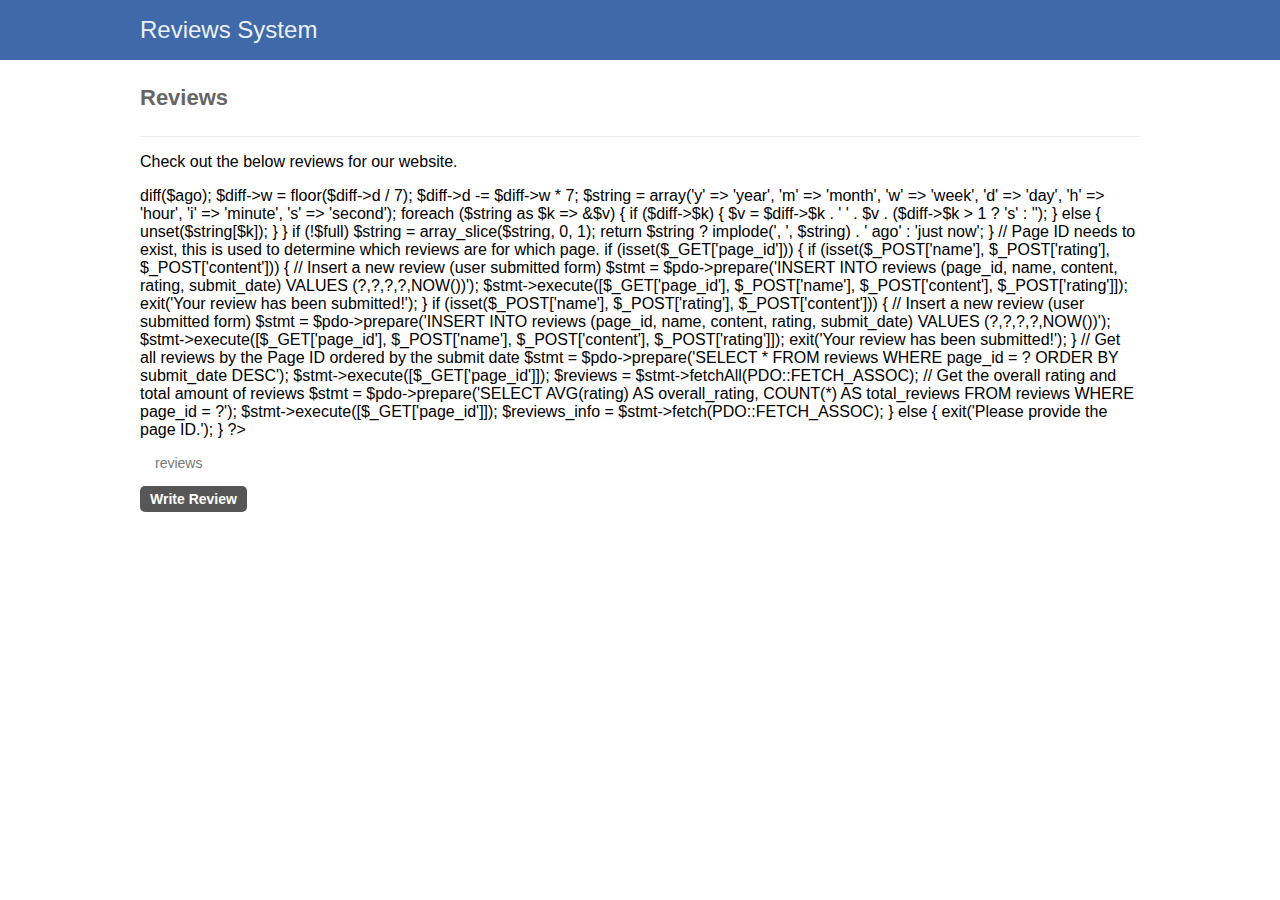
<file: phpreview/index.html>
<!DOCTYPE html>
<html lang="en">
<head>
  <meta charset="UTF-8">
  <meta name="viewport" content="width=device-width, initial-scale=1.0">
  <title>Reviews System</title>
  <link href="style.css" rel="stylesheet" type="text/css">
  <link rel="stylesheet" href="reviews.css" type="text/css">
</head>
<body>
	   <!----> <nav class="navtop">
	    	<div>
	    		<h1>Reviews System</h1>
	    	</div>
	    </nav>
		<div class="content home">
			<h2>Reviews</h2>
      <p>Check out the below reviews for our website.</p>
      
      <div class="reviews"></div>
<script>
const reviews_page_id = 1;
fetch("reviews.php?page_id=" + reviews_page_id).then(response => response.text()).then(data => {
	document.querySelector(".reviews").innerHTML = data;
	document.querySelector(".reviews .write_review_btn").onclick = event => {
		event.preventDefault();
		document.querySelector(".reviews .write_review").style.display = 'block';
		document.querySelector(".reviews .write_review input[name='name']").focus();
	};
	document.querySelector(".reviews .write_review form").onsubmit = event => {
		event.preventDefault();
		fetch("reviews.php?page_id=" + reviews_page_id, {
			method: 'POST',
			body: new FormData(document.querySelector(".reviews .write_review form"))
		}).then(response => response.text()).then(data => {
			document.querySelector(".reviews .write_review").innerHTML = data;
		});
	};
});
</script>
		</div>
</body>
</html>
</file>
<file: phpreview/style.css>
* {
  box-sizing: border-box;
  font-family: -apple-system, BlinkMacSystemFont, "segoe ui", roboto, oxygen, ubuntu, cantarell, "fira sans", "droid sans", "helvetica neue", Arial, sans-serif;
  font-size: 16px;
  -webkit-font-smoothing: antialiased;
  -moz-osx-font-smoothing: grayscale;
}
body {
  background-color: #FFFFFF;
  margin: 0;
}
.navtop {
  background-color: #3f69a8;
  height: 60px;
  width: 100%;
  border: 0;
}
.navtop div {
  display: flex;
  margin: 0 auto;
  width: 1000px;
  height: 100%;
}
.navtop div h1, .navtop div a {
  display: inline-flex;
  align-items: center;
}
.navtop div h1 {
  flex: 1;
  font-size: 24px;
  padding: 0;
  margin: 0;
  color: #ecf0f6;
  font-weight: normal;
}
.navtop div a {
  padding: 0 20px;
  text-decoration: none;
  color: #c5d2e5;
  font-weight: bold;
}
.navtop div a i {
  padding: 2px 8px 0 0;
}
.navtop div a:hover {
  color: #ecf0f6;
}
.content {
  width: 1000px;
  margin: 0 auto;
}
.content h2 {
  margin: 0;
  padding: 25px 0;
  font-size: 22px;
  border-bottom: 1px solid #ebebeb;
  color: #666666;
}
</file>
<file: phpreview/reviews.css>
.reviews .overall_rating .num {
  font-size: 30px;
  font-weight: bold;
  color: #F5A624;
}
.reviews .overall_rating .stars {
  letter-spacing: 3px;
  font-size: 32px;
  color: #F5A624;
  padding: 0 5px 0 10px;
}
.reviews .overall_rating .total {
  color: #777777;
  font-size: 14px;
}
.reviews .write_review_btn, .reviews .write_review button {
  display: inline-block;
  background-color: #565656;
  color: #fff;
  text-decoration: none;
  margin: 10px 0 0 0;
  padding: 5px 10px;
  border-radius: 5px;
  font-size: 14px;
  font-weight: 600;
  border: 0;
}
.reviews .write_review_btn:hover, .reviews .write_review button:hover {
  background-color: #636363;
}
.reviews .write_review {
  display: none;
  padding: 20px 0 10px 0;
}
.reviews .write_review textarea {
  width: 100%;
  padding: 10px;
  border: 1px solid #ddd;
  border-radius: 5px;
  height: 150px;
  margin-top: 10px;
}
.reviews .write_review input {
  display: block;
  width: 250px;
  padding: 10px;
  border: 1px solid #ddd;
  border-radius: 5px;
  margin-top: 10px;
}
.reviews .write_review button {
  cursor: pointer;
}
.reviews .review {
  padding: 20px 0;
  border-bottom: 1px solid #eee;
}
.reviews .review .name {
  padding: 0 0 3px 0;
  margin: 0;
  font-size: 18px;
  color: #555555;
}
.reviews .review .rating {
  letter-spacing: 2px;
  font-size: 22px;
  color: #F5A624;
}
.reviews .review .date {
  color: #777777;
  font-size: 14px;
}
.reviews .review .content {
  padding: 5px 0;
}
.reviews .review:last-child {
  border-bottom: 0;
}
</file>
